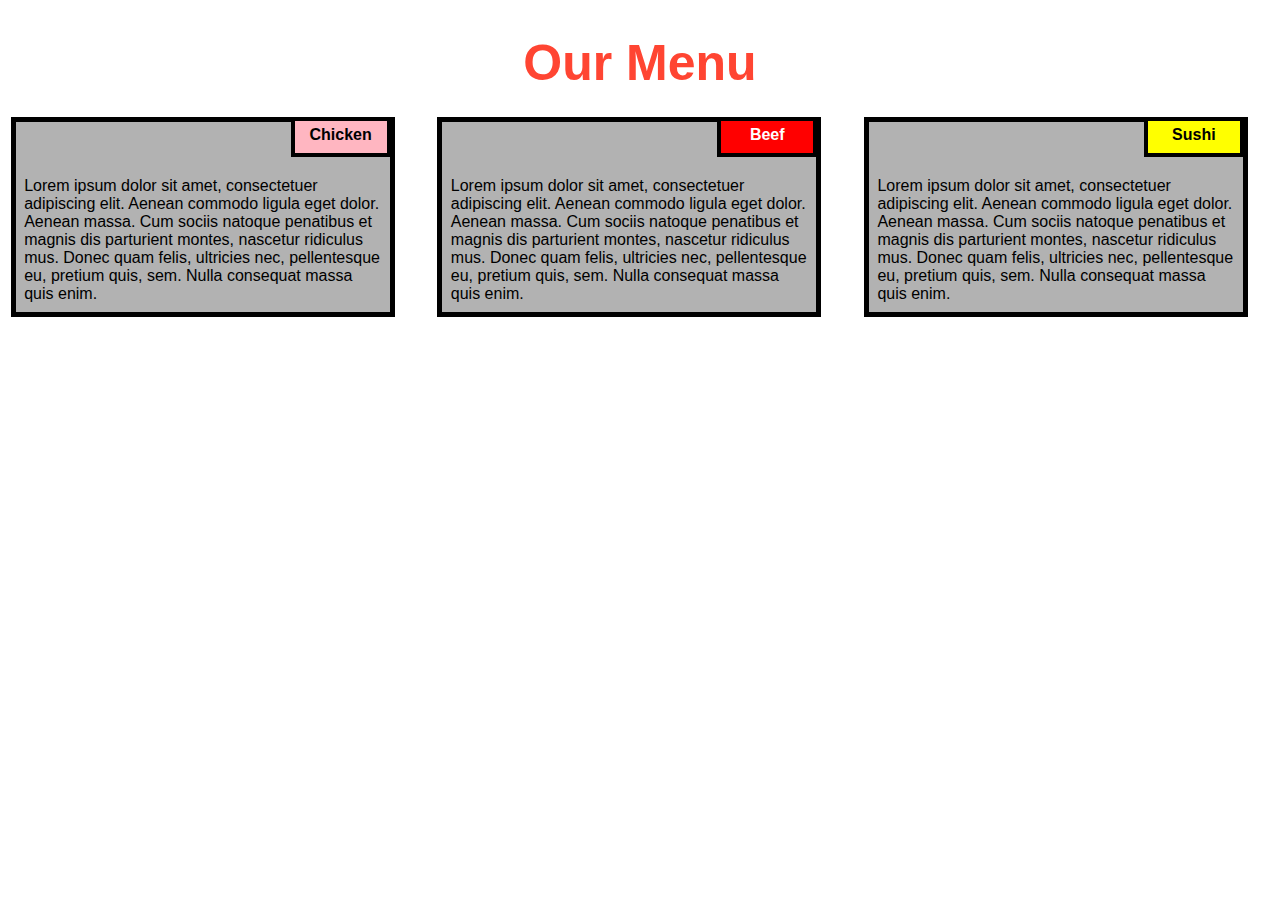
<file: assignments/module2/index.html>
<!DOCTYPE html>
<html>
<head>

<title>Responsive Layout</title>
<meta name="viewport" content="width=device-width, initial-scale=1">
<link rel="stylesheet" type="text/css" href="style.css">

</head>
<body>
<h1>Our Menu</h1>



  <div class="col-lg-4 col-md-6 col-sm-12">
  	<div class="box">
  		<p class="content-name name1">Chicken</p>
  		<p class="content">Lorem ipsum dolor sit amet, consectetuer adipiscing elit. Aenean commodo ligula eget dolor. Aenean massa. Cum sociis natoque penatibus et magnis dis parturient montes, nascetur ridiculus mus. Donec quam felis, ultricies nec, pellentesque eu, pretium quis, sem. Nulla consequat massa quis enim.</p>
  	</div>
  </div>

  <div class="col-lg-4 col-md-6 col-sm-12">
  	<div class="box">
   		<p class="content-name name2">Beef</p>
   		<p class="content">Lorem ipsum dolor sit amet, consectetuer adipiscing elit. Aenean commodo ligula eget dolor. Aenean massa. Cum sociis natoque penatibus et magnis dis parturient montes, nascetur ridiculus mus. Donec quam felis, ultricies nec, pellentesque eu, pretium quis, sem. Nulla consequat massa quis enim.</p>
  	</div>
  </div>

  <div class="col-lg-4 col-md-12 col-sm-12">
  	<div class="box">
  		<p class="content-name name3">Sushi</p>
  		<p class="content">Lorem ipsum dolor sit amet, consectetuer adipiscing elit. Aenean commodo ligula eget dolor. Aenean massa. Cum sociis natoque penatibus et magnis dis parturient montes, nascetur ridiculus mus. Donec quam felis, ultricies nec, pellentesque eu, pretium quis, sem. Nulla consequat massa quis enim.</p>
  	</div>	
  </div>

</body>
</html>
</file>
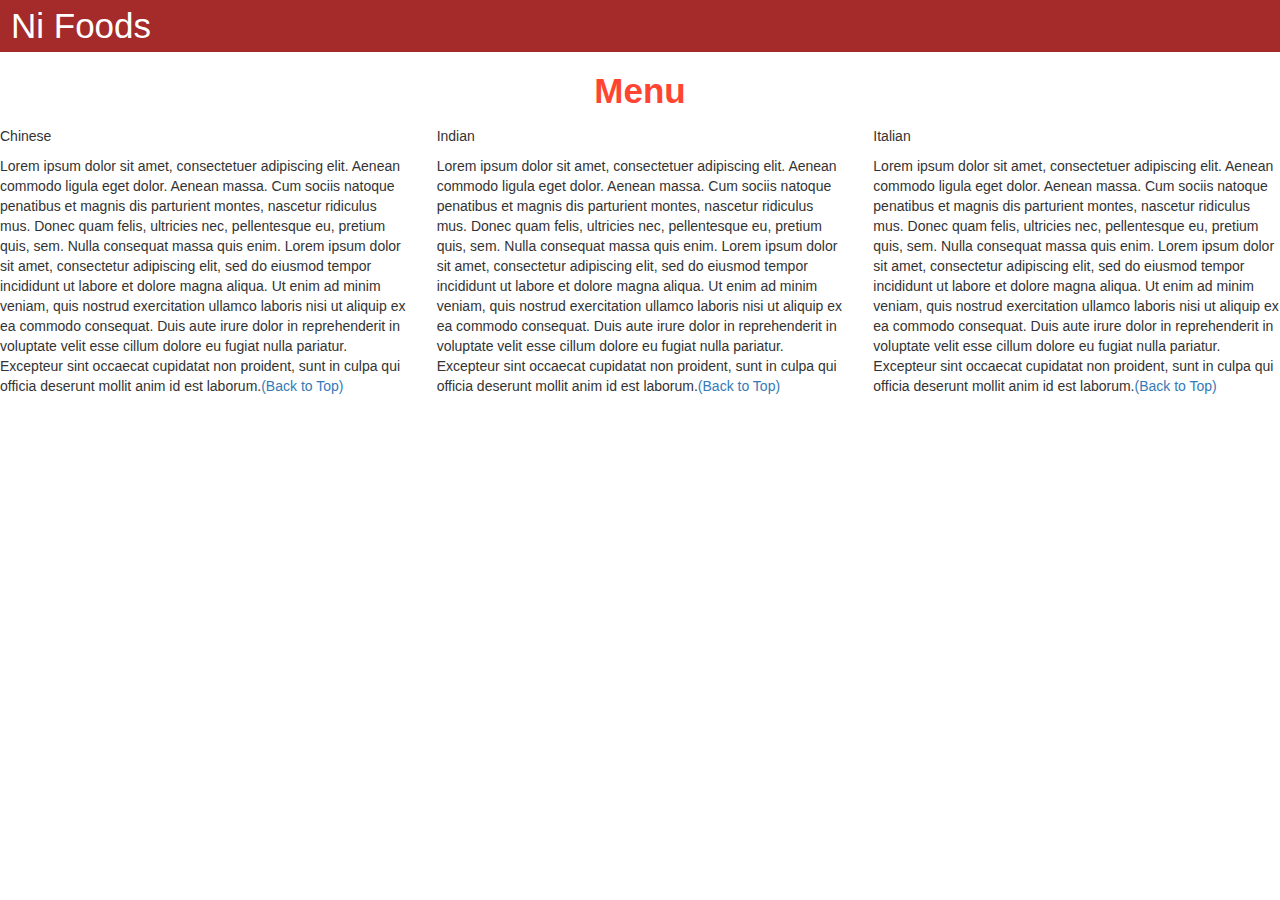
<file: assignments/module3/index.html>
<!DOCTYPE html><html><head> <title>Module 3</title> <meta name="viewport" content="width=device-width, initial-scale=1"> <link rel="stylesheet" href="https://maxcdn.bootstrapcdn.com/bootstrap/3.3.7/css/bootstrap.min.css"> <script src="https://ajax.googleapis.com/ajax/libs/jquery/3.3.1/jquery.min.js"></script> <script src="https://maxcdn.bootstrapcdn.com/bootstrap/3.3.7/js/bootstrap.min.js"></script> </head> <meta name="viewport" content="width=device-width, initial-scale=1"><link rel="stylesheet" type="text/css" href="style.css"> <body> <nav class="navbar" id="top"> <div class="container-fluid"> <div class="navbar-header"> <button type="button" class="navbar-toggle" data-toggle="collapse" data-target="#myNavbar"> <span class="icon-bar"></span> <span class="icon-bar"></span> <span class="icon-bar"></span> </button> <a class="navbar-brand" href="#">Ni Foods</a> </div> <div class="collapse" id="myNavbar"> <ul class="nav navbar-nav visible-xs"> <li><a class="menu-item" href="#">Chinese</a></li> <li><a class="menu-item" href="#">Indian</a></li> <li><a class="menu-item" href="#">Italian</a></li> </ul> </div> </div></nav> <h1 class="main-title">Menu</h1> <div class="row"> <div class="col-lg-4 col-md-6 col-sm-12"> <div class="content-box"> <p class="item-name">Chinese</p> <p>Lorem ipsum dolor sit amet, consectetuer adipiscing elit. Aenean commodo ligula eget dolor. Aenean massa. Cum sociis natoque penatibus et magnis dis parturient montes, nascetur ridiculus mus. Donec quam felis, ultricies nec, pellentesque eu, pretium quis, sem. Nulla consequat massa quis enim. Lorem ipsum dolor sit amet, consectetur adipiscing elit, sed do eiusmod tempor incididunt ut labore et dolore magna aliqua. Ut enim ad minim veniam, quis nostrud exercitation ullamco laboris nisi ut aliquip ex ea commodo consequat. Duis aute irure dolor in reprehenderit in voluptate velit esse cillum dolore eu fugiat nulla pariatur. Excepteur sint occaecat cupidatat non proident, sunt in culpa qui officia deserunt mollit anim id est laborum.<a href="#top">(Back to Top)</a></p> </div> </div> <div class="col-lg-4 col-md-6 col-sm-12"> <div class="content-box"> <p class="item-name">Indian</p> <p>Lorem ipsum dolor sit amet, consectetuer adipiscing elit. Aenean commodo ligula eget dolor. Aenean massa. Cum sociis natoque penatibus et magnis dis parturient montes, nascetur ridiculus mus. Donec quam felis, ultricies nec, pellentesque eu, pretium quis, sem. Nulla consequat massa quis enim. Lorem ipsum dolor sit amet, consectetur adipiscing elit, sed do eiusmod tempor incididunt ut labore et dolore magna aliqua. Ut enim ad minim veniam, quis nostrud exercitation ullamco laboris nisi ut aliquip ex ea commodo consequat. Duis aute irure dolor in reprehenderit in voluptate velit esse cillum dolore eu fugiat nulla pariatur. Excepteur sint occaecat cupidatat non proident, sunt in culpa qui officia deserunt mollit anim id est laborum.<a href="#top">(Back to Top)</a></p> </div> </div> <div class="col-lg-4 col-md-12 col-sm-12"> <div class="content-box"> <p class="item-name">Italian</p> <p>Lorem ipsum dolor sit amet, consectetuer adipiscing elit. Aenean commodo ligula eget dolor. Aenean massa. Cum sociis natoque penatibus et magnis dis parturient montes, nascetur ridiculus mus. Donec quam felis, ultricies nec, pellentesque eu, pretium quis, sem. Nulla consequat massa quis enim. Lorem ipsum dolor sit amet, consectetur adipiscing elit, sed do eiusmod tempor incididunt ut labore et dolore magna aliqua. Ut enim ad minim veniam, quis nostrud exercitation ullamco laboris nisi ut aliquip ex ea commodo consequat. Duis aute irure dolor in reprehenderit in voluptate velit esse cillum dolore eu fugiat nulla pariatur. Excepteur sint occaecat cupidatat non proident, sunt in culpa qui officia deserunt mollit anim id est laborum.<a href="#top">(Back to Top)</a></p> </div> </div> </div> </body></html>
</file>
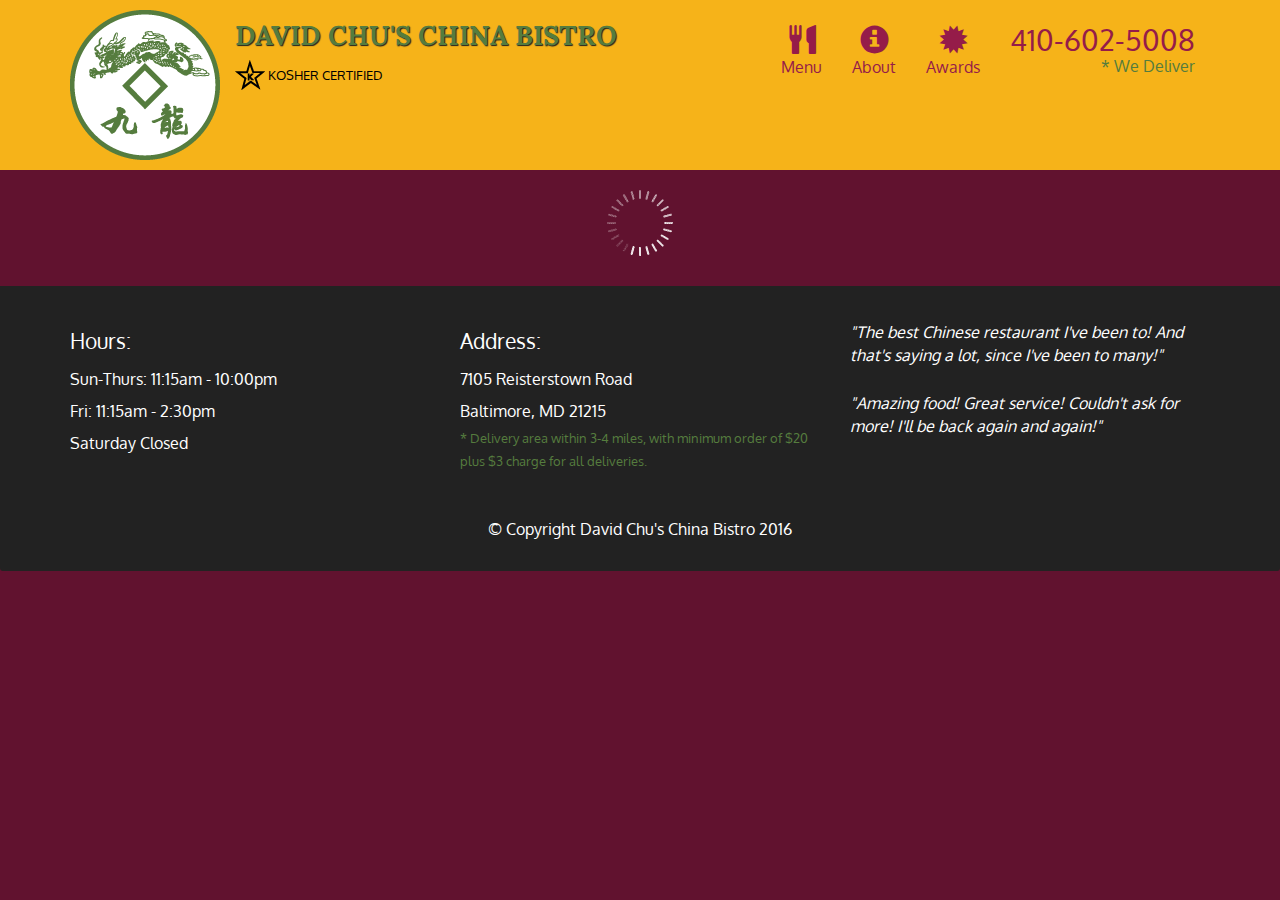
<file: assignments/module5/index.html>
<!doctype html>
<html lang="en">
  <head>
    <meta charset="utf-8">
    <meta http-equiv="X-UA-Compatible" content="IE=edge">
    <meta name="viewport" content="width=device-width, initial-scale=1">
    <title>David Chu's China Bistro</title>
    <link rel="stylesheet" href="css/bootstrap.min.css">
    <link rel="stylesheet" href="css/styles.css">
    <link href='https://fonts.googleapis.com/css?family=Oxygen:400,300,700' rel='stylesheet' type='text/css'>
    <link href='https://fonts.googleapis.com/css?family=Lora' rel='stylesheet' type='text/css'>
  </head>
<body>
  <header>
    <nav id="header-nav" class="navbar navbar-default">
      <div class="container">
        <div class="navbar-header">
          <a href="index.html" class="pull-left visible-md visible-lg">
            <div id="logo-img" alt="Logo image"></div>
          </a>

          <div class="navbar-brand">
            <a href="index.html"><h1>David Chu's China Bistro</h1></a>
            <p>
              <img src="images/star-k-logo.png" alt="Kosher certification">
              <span>Kosher Certified</span>
            </p>
          </div>

          <button id="navbarToggle" type="button" class="navbar-toggle collapsed" data-toggle="collapse" data-target="#collapsable-nav" aria-expanded="false">
            <span class="sr-only">Toggle navigation</span>
            <span class="icon-bar"></span>
            <span class="icon-bar"></span>
            <span class="icon-bar"></span>
          </button>
        </div>
        
        <div id="collapsable-nav" class="collapse navbar-collapse">
           <ul id="nav-list" class="nav navbar-nav navbar-right">
            <li id="navHomeButton" class="visible-xs active">
              <a href="index.html">
                <span class="glyphicon glyphicon-home"></span> Home</a>
            </li>
            <li id="navMenuButton">
              <a href="#" onclick="$dc.loadMenuCategories();">
                <span class="glyphicon glyphicon-cutlery"></span><br class="hidden-xs"> Menu</a>
            </li>
            <li>
              <a href="#">
                <span class="glyphicon glyphicon-info-sign"></span><br class="hidden-xs"> About</a>
            </li>
            <li>
              <a href="#">
                <span class="glyphicon glyphicon-certificate"></span><br class="hidden-xs"> Awards</a>
            </li>
            <li id="phone" class="hidden-xs">
              <a href="tel:410-602-5008">
                <span>410-602-5008</span></a><div>* We Deliver</div>
            </li>
          </ul><!-- #nav-list -->
        </div><!-- .collapse .navbar-collapse -->
      </div><!-- .container -->
    </nav><!-- #header-nav -->
  </header>

  <div id="call-btn" class="visible-xs">
    <a class="btn" href="tel:410-602-5008">
    <span class="glyphicon glyphicon-earphone"></span>
    410-602-5008
    </a>
  </div>
  <div id="xs-deliver" class="text-center visible-xs">* We Deliver</div>

  <div id="main-content" class="container"></div>

  <footer class="panel-footer">
    <div class="container">
      <div class="row">
        <section id="hours" class="col-sm-4">
          <span>Hours:</span><br>
          Sun-Thurs: 11:15am - 10:00pm<br>
          Fri: 11:15am - 2:30pm<br>
          Saturday Closed
          <hr class="visible-xs">
        </section>
        <section id="address" class="col-sm-4">
          <span>Address:</span><br>
          7105 Reisterstown Road<br>
          Baltimore, MD 21215
          <p>* Delivery area within 3-4 miles, with minimum order of $20 plus $3 charge for all deliveries.</p>
          <hr class="visible-xs">
        </section>
        <section id="testimonials" class="col-sm-4">
          <p>"The best Chinese restaurant I've been to! And that's saying a lot, since I've been to many!"</p>
          <p>"Amazing food! Great service! Couldn't ask for more! I'll be back again and again!"</p>
        </section>
      </div>
      <div class="text-center">&copy; Copyright David Chu's China Bistro 2016</div>
    </div>
  </footer>

  <!-- jQuery (Bootstrap JS plugins depend on it) -->
  <script src="js/jquery-2.1.4.min.js"></script>
  <script src="js/bootstrap.min.js"></script>
  <script src="js/ajax-utils.js"></script>
  <script src="js/script.js"></script>
</body>
</html>
</file>
<file: assignments/module2/style.css>
* {
  box-sizing: border-box;
}

body{
	margin: 0;
	padding: 0;
  font-family: "Comic Sans MS", cursive, sans-serif;
}

.row{
  margin-top: 5%;
  margin-bottom: 5%;
}

h1 {
  margin-bottom: 15px;
  text-align: center;
  color: #ff4532;
  font-size: 50px;
}


.box{
  width: 100%;
  overflow: none;
}


.content-name{
  overflow: none;
  text-align: center;
  border: 4px solid black;
  width: 100px;
  height: 40px;
  padding: 5px;
  float: right;
  margin-right: 36px;
  margin-top: 0px;
  font-weight: bold;
  position: relative;
}

.content{
  border: 5px solid black;
  width: 90%;
  height: auto;
  margin: 2.5%;
  color: black
  font-size: 25px;
  padding: 2%;
  padding-top: 55px;
  background-color: rgba(0,0,0,0.3);
}

.name1{
  background-color: #FFB6C1;
}

.name2{
  color: white;
  background-color: #FF0000;
}
.name3{
  background-color: #FFFF00;
}


/********** Large devices only **********/
@media (min-width: 992px) {
  .col-lg-4 {
  	float: left;
    width: 33.33%;
  }
}
/********** Medium devices only **********/
@media (min-width: 768px) and (max-width: 991px) {
  .col-md-6,.col-md-12 {
    float: left;
  }
  .col-md-6 {
    width: 50%;
  }
  .col-md-12 {
    margin-left: -10px;
    width: 100%;
  }
  .name3{
    margin-right: 65px;
    width: 100px;
  }
}

@media (min-width: 0px) and (max-width: 767px) {
  .col-sm-12 {
  	float: left;
    width: 100%;
  }
  .content-name{
    margin-right: 30px;
  }
}
</file>
<file: assignments/module3/style.css>
.container-fluid{
    margin: 0;    
    padding: 0;
}
 .navbar{
         border-radius: 0px;
         /*background-color: rgba(0,0,0,0.8);*/
     background-color:brown;
} 
.navbar-brand{ 
    font-size: 35px; 
    color: white; 
    padding-left: 25px;
} 
.navbar-brand:hover{
        color: white;
}
.nav{
        margin: 0;    
    padding: 0;
    } 
.navbar-nav{
     font-size: 25px; 
     text-align: center; 
     margin: 0; 
     padding: 0;
     
     background-color:brown;
 } 
.navbar-toggle{
    border: 2px solid white;    
    margin-right: 25px;
    } 
.icon-bar{   
     background-color: white;
     }
.main-title{ 
    margin-bottom: 15px; 
    text-align: center; 
    color: #ff4532; 
    font-size: 35px; 
    
    font-weight: bold;
} 
li{    
    box-sizing: border-box;
    width: 100%;
} 
.menu-item{    
    padding: 0;
    margin: 0;    
    width: 100%;    
    background-color: white;    
    border-bottom: 1px solid black;    
    color: white;
    display: block;
    background-color:brown;
    } 
.menu-item:hover{  
      background-color: rgba(0,0,0,0.9);   
       color: rgba(0,0,0,0.4);
}
</file>
<file: assignments/module5/css/styles.css>
body {
  font-size: 16px;
  color: #fff;
  background-color: #61122f;
  font-family: 'Oxygen', sans-serif;
}

/** HEADER **/
#header-nav {
  background-color: #f6b319;
  border-radius: 0;
  border: 0;
}

#logo-img {
  background: url('../images/restaurant-logo_large.png') no-repeat;
  width: 150px;
  height: 150px;
  margin: 10px 15px 10px 0;
}

.navbar-brand {
  padding-top: 25px;
}
.navbar-brand h1 { /* Restaurant name */
  font-family: 'Lora', serif;
  color: #557c3e;
  font-size: 1.5em;
  text-transform: uppercase;
  font-weight: bold;
  text-shadow: 1px 1px 1px #222;
  margin-top: 0;
  margin-bottom: 0;
  line-height: .75;
}
.navbar-brand a:hover, .navbar-brand a:focus {
  text-decoration: none;
}
.navbar-brand p { /* Kosher cert */
  color: #000;
  text-transform: uppercase;
  font-size: .7em;
  margin-top: 15px;
}
.navbar-brand p span { /* Star-K */
  vertical-align: middle;
}

#nav-list {
  margin-top: 10px;
}
#nav-list a {
  color: #951C49;
  text-align: center;
}
#nav-list a:hover {
  background: #E7E7E7;
}
#nav-list a span {
  font-size: 1.8em;
}

#phone {
  margin-top: 5px;
}
#phone a { /* Phone number */
  text-align: right;
  padding-bottom: 0;
}
#phone div { /* We Deliver */
  color: #557c3e;
  text-align: right;
  padding-right: 15px;
}

.navbar-header button.navbar-toggle, .navbar-header .icon-bar {
  border: 1px solid #61122f;
}
.navbar-header button.navbar-toggle {
  clear: both;
  margin-top: -30px;
}
/* END HEADER */

/* FOOTER */
.panel-footer {
  margin-top: 30px;
  padding-top: 35px;
  padding-bottom: 30px;
  background-color: #222;
  border-top: 0;
}
.panel-footer div.row {
  margin-bottom: 35px;
}
#hours, #address {
  line-height: 2;
}
#hours > span, #address > span {
  font-size: 1.3em;
}
#address p {
  color: #557c3e;
  font-size: .8em;
  line-height: 1.8;
}
#testimonials {
  font-style: italic;
}
#testimonials p:nth-child(2) {
  margin-top: 25px;
}
/* END FOOTER */



/* HOME PAGE */
.container .jumbotron {
  box-shadow: 0 0 50px #3F0C1F;
  border: 2px solid #3F0C1F;
}

#menu-tile, #specials-tile, #map-tile {
  height: 250px;
  width: 100%;
  margin-bottom: 15px;
  position: relative;
  border: 2px solid #3F0C1F;
  overflow: hidden;
}
#menu-tile:hover, #specials-tile:hover, #map-tile:hover {
  box-shadow: 0 1px 5px 1px #cccccc;
}
#menu-tile {
  background: url('../images/menu-tile.jpg') no-repeat;
  background-position: center;
}
#specials-tile {
  background: url('../images/specials-tile.jpg') no-repeat;
  background-position: center;
}
#menu-tile span, #specials-tile span, #map-tile span {
  position: absolute;
  bottom: 0;
  right: 0;
  width: 100%;
  text-align: center;
  font-size: 1.6em;
  text-transform: uppercase;
  background-color: #000;
  color: #fff;
  opacity: .8;
}
/* END HOME PAGE */

/* MENU CATEGORIES PAGE */
.category-tile { 
  position: relative;
  border: 2px solid #3F0C1F;
  overflow: hidden;
  width: 200px;
  height: 200px;
  margin: 0 auto 15px;
}
.category-tile span {
  position: absolute;
  bottom: 0;
  right: 0;
  width: 100%;
  text-align: center;
  font-size: 1.2em;
  text-transform: uppercase;
  background-color: #000;
  color: #fff;
  opacity: .8;
}
.category-tile:hover {
  box-shadow: 0 1px 5px 1px #cccccc;
}

#menu-categories-title + div {
  margin-bottom: 50px;
}
/* END MENU CATEGORIES PAGE */

/* SINGLE CATEGORY PAGE */
.menu-item-tile {
  margin-bottom: 25px;
}
.menu-item-tile hr {
  width: 80%;
}
.menu-item-tile .menu-item-price {
  font-size: 1.1em;
  text-align: right;
  margin-top: -15px;
  margin-right: -15px;
}
.menu-item-tile .menu-item-price span {
  font-size: .6em;
}
.menu-item-photo {
  position: relative;
  border: 2px solid #3F0C1F; 
  overflow: hidden;
  padding: 0;
  margin-right: -15px;
  margin-left: auto;
  margin-bottom: 20px;
  max-width: 250px;
}
.menu-item-photo div {
  position: absolute;
  bottom: 0;
  right: 0;
  width: 80px;
  background-color: #557c3e;
  text-align: center;
}
.menu-item-description {
  padding-right: 30px;
}
h3.menu-item-title {
  margin: 0 0 10px;
}
.menu-item-details {
  font-size: .9em;
  font-style: italic;
}
/* END SINGLE CATEGORY PAGE */


/********** Large devices only **********/
@media (min-width: 1200px) {
  .container .jumbotron {
    background: url('../images/jumbotron_1200.jpg') no-repeat;
    height: 675px;
  }
}

/********** Medium devices only **********/
@media (min-width: 992px) and (max-width: 1199px) {
  /* Header */
  #logo-img {
    background: url('../images/restaurant-logo_medium.png') no-repeat;
    width: 100px;
    height: 100px;
    margin: 5px 5px 5px 0;
  }
  /* End Header */

  /* Home Page */
  .container .jumbotron {
    background: url('../images/jumbotron_992.jpg') no-repeat;
    height: 558px;
  }
  /* End Home Page */
}

/********** Small devices only **********/
@media (min-width: 768px) and (max-width: 991px) {
  /* Home Page */
  .container .jumbotron {
    background: url('../images/jumbotron_768.jpg') no-repeat;
    height: 432px;
  }
  /* End Home Page */
}

/********** Extra small devices only **********/
@media (max-width: 767px) {
  /* Header */
  .navbar-brand {
    padding-top: 10px;
    height: 80px;
  }
  .navbar-brand h1 { /* Restaurant name */
    padding-top: 10px;
    font-size: 5vw; /* 1vw = 1% of viewport width */
  }
  .navbar-brand p { /* Kosher cert */
    font-size: .6em;
    margin-top: 12px;
  }
  .navbar-brand p img { /* Star-K */
    height: 20px;
  }

  #collapsable-nav a { /* Collapsed nav menu text */
    font-size: 1.2em;
  }
  #collapsable-nav a span { /* Collapsed nav menu glyph */
    font-size: 1em;
    margin-right: 5px;
  }

  #call-btn > a {
    font-size: 1.5em;
    display: block;
    margin: 0 20px;
    padding: 10px;
    border: 2px solid #fff;
    background-color: #f6b319;
    color: #951c49;
  }
  #xs-deliver {
    margin-top: 5px;
    font-size: .7em;
    letter-spacing: .1em;
    text-transform: uppercase;
  }
  /* End Header */

  /* Footer */
  .panel-footer section {
    margin-bottom: 30px;
    text-align: center;
  }
  .panel-footer section:nth-child(3) {
    margin-bottom: 0; /* margin already exists on the whole row */
  }
  .panel-footer section hr {
    width: 50%;
  }
  /* End Footer */

  /* Home Page */
  .container .jumbotron {
    margin-top: 30px;
    padding: 0;
  }
  #menu-tile, #specials-tile {
    width: 360px;
    margin: 0 auto 15px;
  }

  .menu-item-photo {
    margin-right: auto;
  }
  .menu-item-tile .menu-item-price {
    text-align: center;
  }
  .menu-item-description {
    text-align: center;;
  }
}


/********** Super extra small devices Only :-) (e.g., iPhone 4) **********/
@media (max-width: 479px) {
  /* Header */
  .navbar-brand h1 { /* Restaurant name */
    padding-top: 5px;
    font-size: 6vw;
  }
  /* End Header */
  
  /* Home page */
  #menu-tile, #specials-tile {
    width: 280px;
    margin: 0 auto 15px;
  }

  .col-xxs-12 {
    position: relative;
    min-height: 1px;
    padding-right: 15px;
    padding-left: 15px;
    float: left;
    width: 100%;
  }
}
</file>
